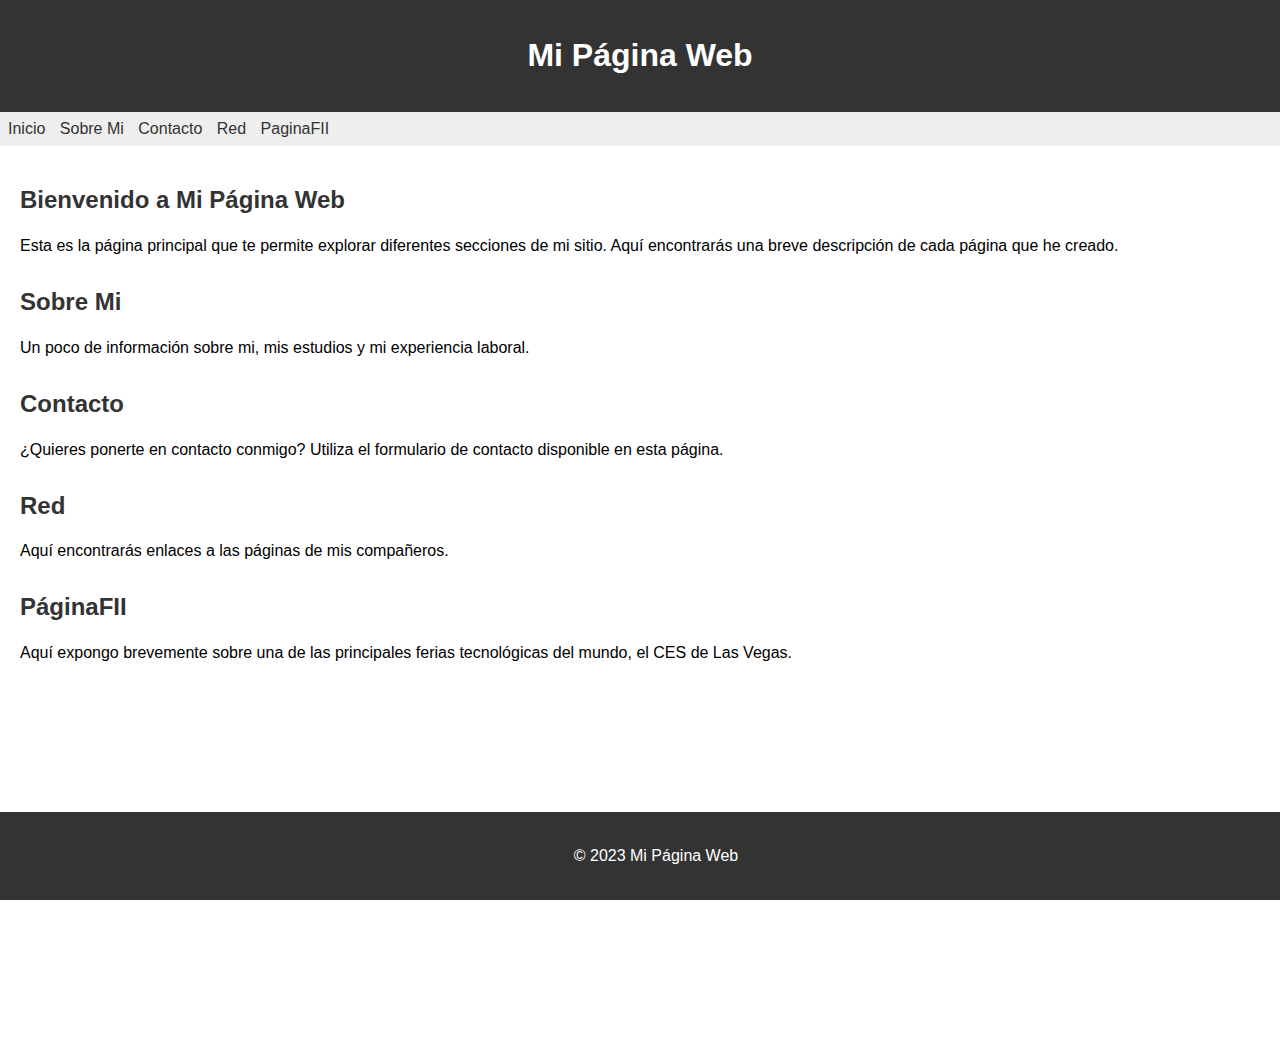
<file: index.html>
<!DOCTYPE html>
<html lang="es">
  <head>
    <meta charset="UTF-8" />
    <meta name="viewport" content="width=device-width, initial-scale=1.0" />
    <link rel="stylesheet" href="./css/index.css" />
    <link rel="stylesheet" href="./css/style.css" />

    <title>Mi Página Web - Inicio</title>
  </head>
  <body>
    <header>
      <h1>Mi Página Web</h1>
    </header>

    <nav>
      <ul>
        <li><a href="./index.html">Inicio</a></li>
        <li><a href="./PUBLIC/Paginasobremi.html">Sobre Mi</a></li>
        <li><a href="./PUBLIC/PaginaContacto.html">Contacto</a></li>
        <li><a href="./PUBLIC/PaginaRed.html">Red</a></li>
        <li><a href="./PUBLIC/PaginaFII.html">PaginaFII</a></li>
      </ul>
    </nav>

    <section id="contenido">
      <article>
        <h2>Bienvenido a Mi Página Web</h2>
        <p>
          Esta es la página principal que te permite explorar diferentes
          secciones de mi sitio. Aquí encontrarás una breve descripción de cada
          página que he creado.
        </p>
      </article>

      <article>
        <h2>Sobre Mi</h2>
        <p>
          Un poco de información sobre mi, mis estudios y mi experiencia
          laboral.
        </p>
      </article>

      <article>
        <h2>Contacto</h2>
        <p>
          ¿Quieres ponerte en contacto conmigo? Utiliza el formulario de
          contacto disponible en esta página.
        </p>
      </article>

      <article>
        <h2>Red</h2>
        <p>Aquí encontrarás enlaces a las páginas de mis compañeros.</p>
      </article>

      <article>
        <h2>PáginaFII</h2>
        <p>
          Aquí expongo brevemente sobre una de las principales ferias
          tecnológicas del mundo, el CES de Las Vegas.
        </p>
      </article>
    </section>

    <footer>
      <p>&copy; 2023 Mi Página Web</p>
    </footer>
  </body>
</html>
</file>
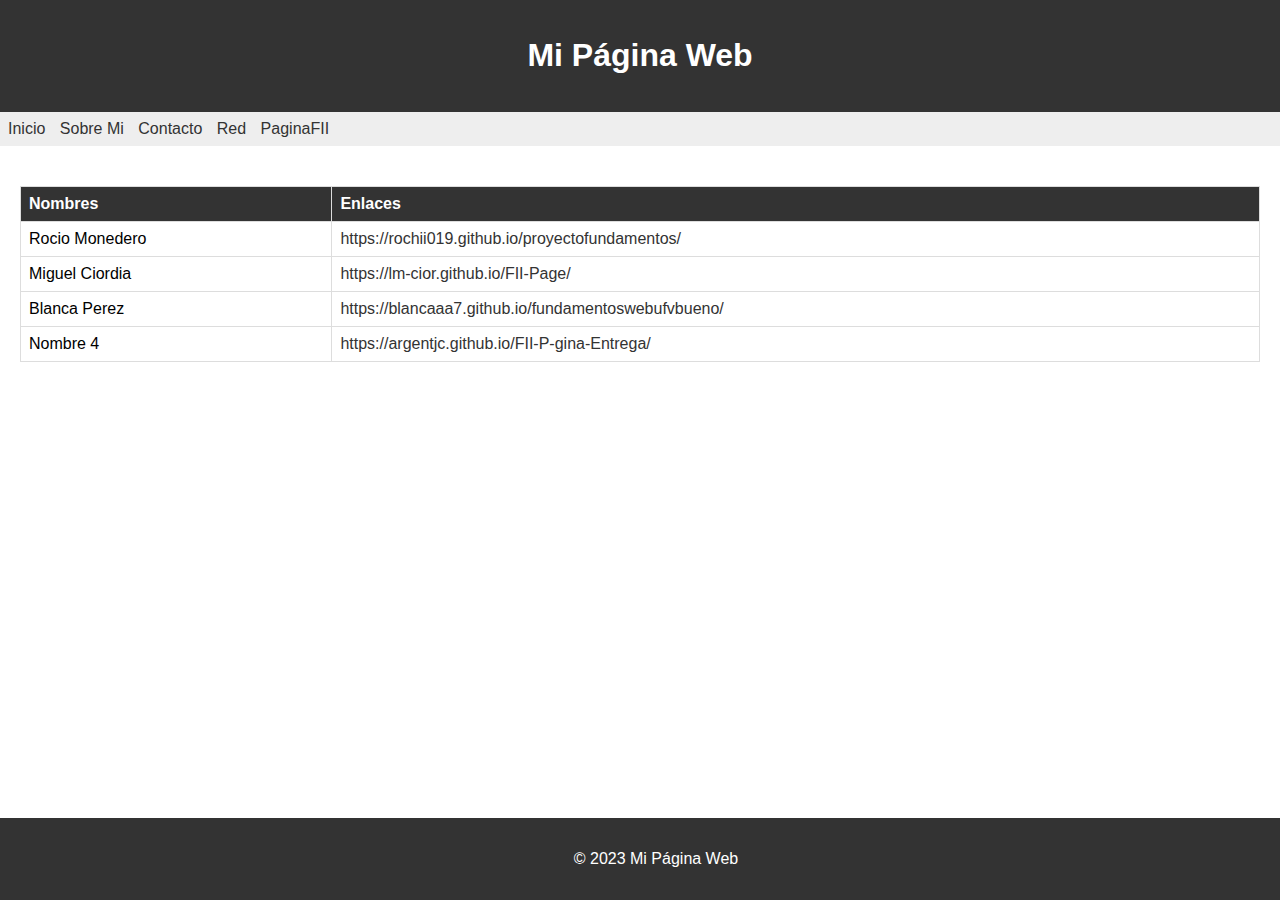
<file: PUBLIC/PaginaRed.html>
<!DOCTYPE html>
<!DOCTYPE html>
<html lang="es">
  <head>
    <meta charset="UTF-8" />
    <meta name="viewport" content="width=device-width, initial-scale=1.0" />
    <link rel="stylesheet" href="../css/tabla.css" />
    <link rel="stylesheet" href="../css/style.css" />

    <title>Mi Página Web - Tabla de Enlaces</title>
  </head>
  <body>
    <header>
      <h1>Mi Página Web</h1>
    </header>

    <nav>
      <ul>
        <li><a href="../index.html">Inicio</a></li>
        <li><a href="./PUBLIC/Paginasobremi.html">Sobre Mi</a></li>
        <li><a href="./PUBLIC/PaginaContacto.html">Contacto</a></li>
        <li><a href="./PUBLIC/PaginaRed.html">Red</a></li>
        <li><a href="./PUBLIC/PaginaFII.html">PaginaFII</a></li>
      </ul>
    </nav>

    <section id="contenido">
      <table>
        <thead>
          <tr>
            <th>Nombres</th>
            <th>Enlaces</th>
          </tr>
        </thead>
        <tbody>
          <tr>
            <td>Rocio Monedero</td>
            <td>
              <a href="https://rochii019.github.io/proyectofundamentos/"
                >https://rochii019.github.io/proyectofundamentos/</a
              >
            </td>
          </tr>
          <tr>
            <td>Miguel Ciordia</td>
            <td>
              <a href="https://lm-cior.github.io/FII-Page/"
                >https://lm-cior.github.io/FII-Page/</a
              >
            </td>
          </tr>
          <tr>
            <td>Blanca Perez</td>
            <td>
              <a href="https://blancaaa7.github.io/fundamentoswebufvbueno/"
                >https://blancaaa7.github.io/fundamentoswebufvbueno/</a
              >
            </td>
          </tr>
          <tr>
            <td>Nombre 4</td>
            <td>
              <a href="https://argentjc.github.io/FII-P-gina-Entrega/"
                >https://argentjc.github.io/FII-P-gina-Entrega/</a
              >
            </td>
          </tr>
        </tbody>
      </table>
    </section>

    <footer>
      <p>&copy; 2023 Mi Página Web</p>
    </footer>
  </body>
</html>
</file>
<file: css/index.css>
body {
    font-family: 'Arial', sans-serif;
    margin: 0;
    padding: 0;
    height: 100vh;
    overflow: hidden;
}

header {
    background-color: #333;
    color: #fff;
    text-align: center;
    padding: 1em;
}

nav {
    background-color: #eee;
    padding: 0.5em;
}

ul {
    list-style-type: none;
    margin: 0;
    padding: 0;
}

li {
    margin-bottom: 10px;
}

a {
    text-decoration: none;
    color: #333;
}

section#contenido {
    padding: 20px;
    height: calc(100vh - 2em);
    overflow-y: auto; 
}

article {
    margin-bottom: 30px;
}

h2 {
    color: #333;
}

p {
    line-height: 1.5;
}

footer {
    background-color: #333;
    color: #fff;
    text-align: center;
    padding: 1em;
    position: fixed;
    bottom: 0;
    width: 100%;
}
</file>
<file: css/style.css>
body {
    font-family: Arial, sans-serif;
    margin: 0;
    padding: 0;
}

header {
    background-color: #333;
    color: #fff;
    text-align: center;
    padding: 1em;
}

nav {
    background-color: #eee;
    padding: 0.5em;
}

ul {
    list-style-type: none;
    margin: 0;
    padding: 0;
}

li {
    display: inline;
    margin-right: 10px;
}

a {
    text-decoration: none;
    color: #333;
}

/* Estilos para el submenú */
ul ul {
    display: none;
    position: absolute;
    background-color: #eee;
}

ul li:hover > ul {
    display:inherit;
}

ul ul li {
    display: block;
}

section {
    padding: 20px;
}

footer {
    background-color: #333;
    color: #fff;
    text-align: center;
    padding: 1em;
    position: fixed;
    bottom: 0;
    width: 100%;
}
</file>
<file: css/tabla.css>
body {
    font-family: Arial, sans-serif;
    margin: 0;
    padding: 0;
}

header {
    background-color: #333;
    color: #fff;
    text-align: center;
    padding: 1em;
}

nav {
    background-color: #eee;
    padding: 0.5em;
}

ul {
    list-style-type: none;
    margin: 0;
    padding: 0;
}

li {
    display: inline;
    margin-right: 10px;
}

a {
    text-decoration: none;
    color: #333;
}

section {
    padding: 20px;
}

table {
    width: 100%;
    border-collapse: collapse;
    margin-top: 20px;
}

th, td {
    border: 1px solid #ddd;
    padding: 8px;
    text-align: left;
}

th {
    background-color: #333;
    color: #fff;
}

footer {
    background-color: #333;
    color: #fff;
    text-align: center;
    padding: 1em;
    position: fixed;
    bottom: 0;
    width: 100%;
}
</file>
